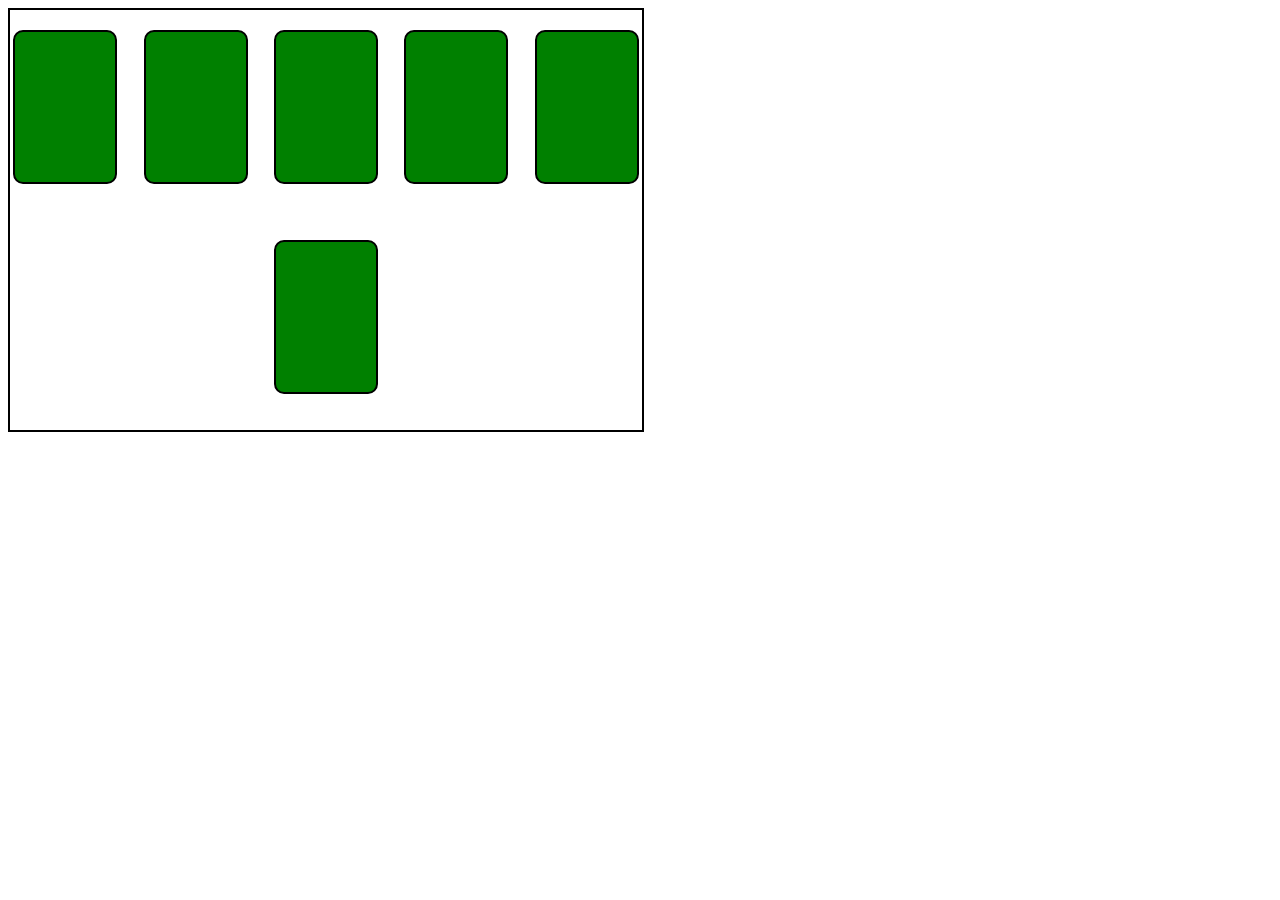
<file: index.html>
<!DOCTYPE html>
<html lang="en">
<head>
    <meta charset="UTF-8">
    <meta http-equiv="X-UA-Compatible" content="IE=edge">
    <meta name="viewport" content="width=device-width, initial-scale=1.0">
    <link rel="stylesheet" href="styles.css">
    <title>Document</title>
</head>
<body>
    <div id="container">
        <div class="items"></div>
        <div class="items"></div>
        <div class="items"></div>
        <div class="items"></div>
        <div class="items"></div>
        <div class="items"></div>
    </div>
</body>
</html>
</file>
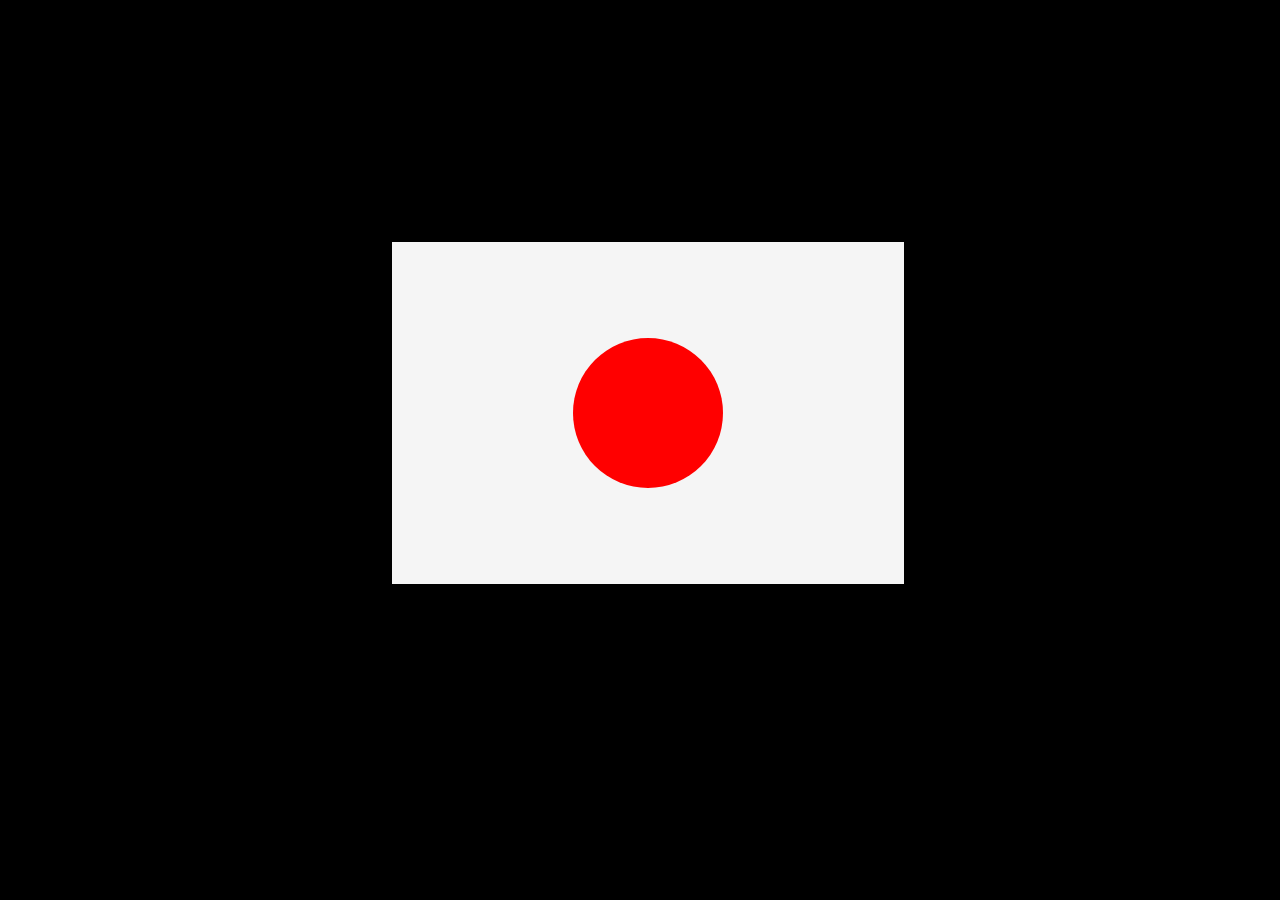
<file: flag.html>
<!DOCTYPE html>
<html lang="en">
<head>
    <meta charset="UTF-8">
    <meta http-equiv="X-UA-Compatible" content="IE=edge">
    <meta name="viewport" content="width=device-width, initial-scale=1.0">
    <link rel="stylesheet" href="flag.css">
    <title>Document</title>
</head>
<body>
    <div id="container">
        <div class="item"></div>
    </div>
</body>
</html>
</file>
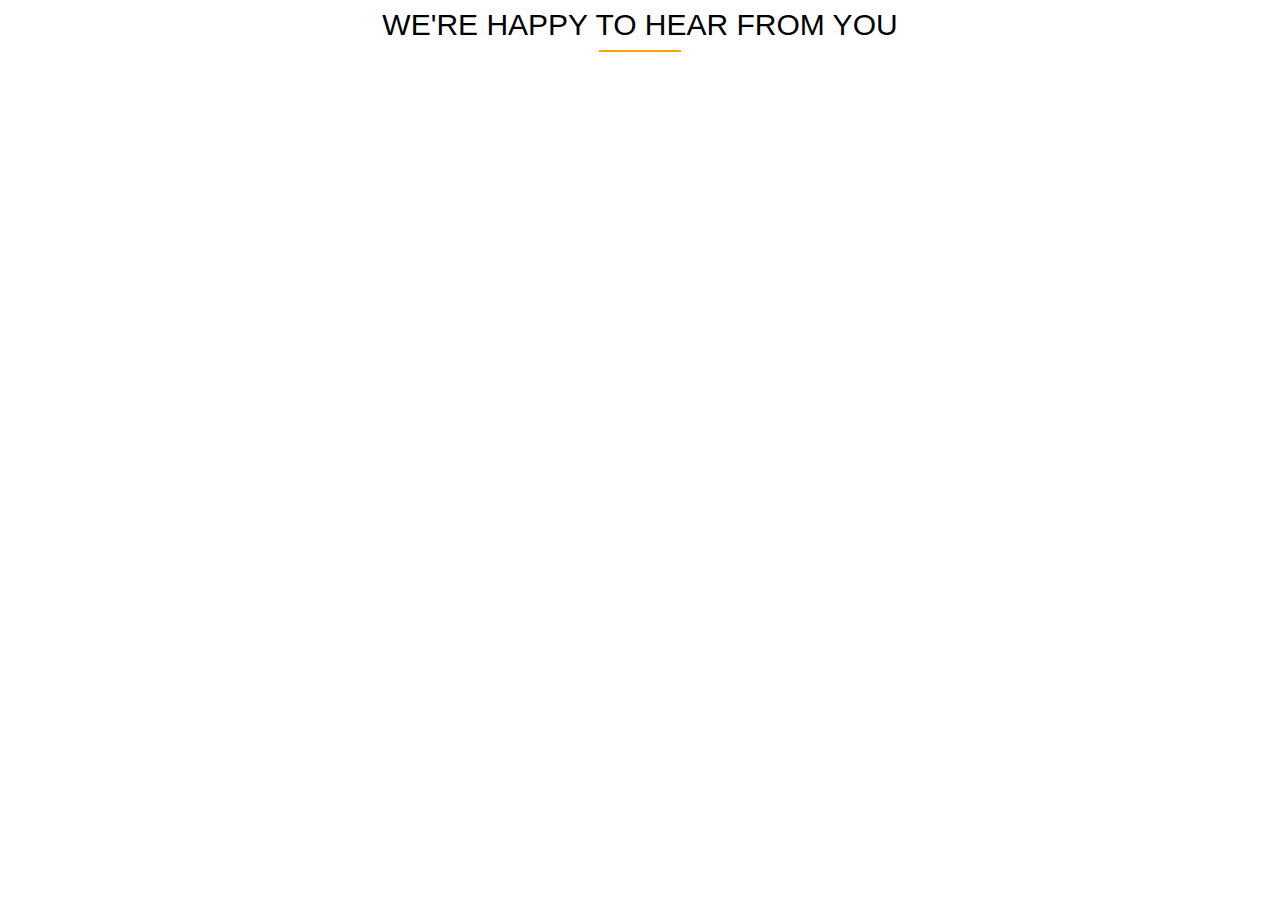
<file: part5.html>
<!DOCTYPE html>
<html lang="en">
<head>
    <meta charset="UTF-8">
    <meta http-equiv="X-UA-Compatible" content="IE=edge">
    <meta name="viewport" content="width=device-width, initial-scale=1.0">
    <link rel="stylesheet" href="part5.css">
    <title>Document</title>
</head>
<body>
    <div id="container">
        <div class="title">WE'RE HAPPY TO HEAR FROM YOU</div>
        <hr>
    </div>
</body>
</html>
</file>
<file: styles.css>
.items {
    width: 100px;
    height: 150px;
    background-color: green;
    border: 2px solid black;
    border-radius: 10px;
}
#container {
    display: flex;
    width: 50%;
    height: 400px;
    border: 2px solid black;
    flex-direction: row;
    gap: 20px;
    flex-wrap: wrap;
    justify-content: space-around;
    padding-top: 20px;
}
</file>
<file: flag.css>
body {
    background-color: black;
    display: flex;
    align-items: center;
    width: 100%;
    height: 90vh;
}
#container {
    width: 512px;
    height: 341.4px;
    background-color: whitesmoke;
    display: flex;
    justify-content: center;
    margin: auto;
    /* transform: translate(-5%,75%); */
    align-items: center;
}
.item {
    width: 150px;
    height: 150px;
    background-color: red;
    display: flex;
    /* align-items: center; */
    justify-content: center;
    margin: auto;
    /* transform: translate(-5%,60%); */
    border-radius: 100%;
}
</file>
<file: part5.css>
/* #container {

} */
.title {
    text-align: center;
    font-size: 30px;
    font-family: Sans-serif;
}
hr {
    width: 80px;
    border:  1px solid orange;
}
</file>
